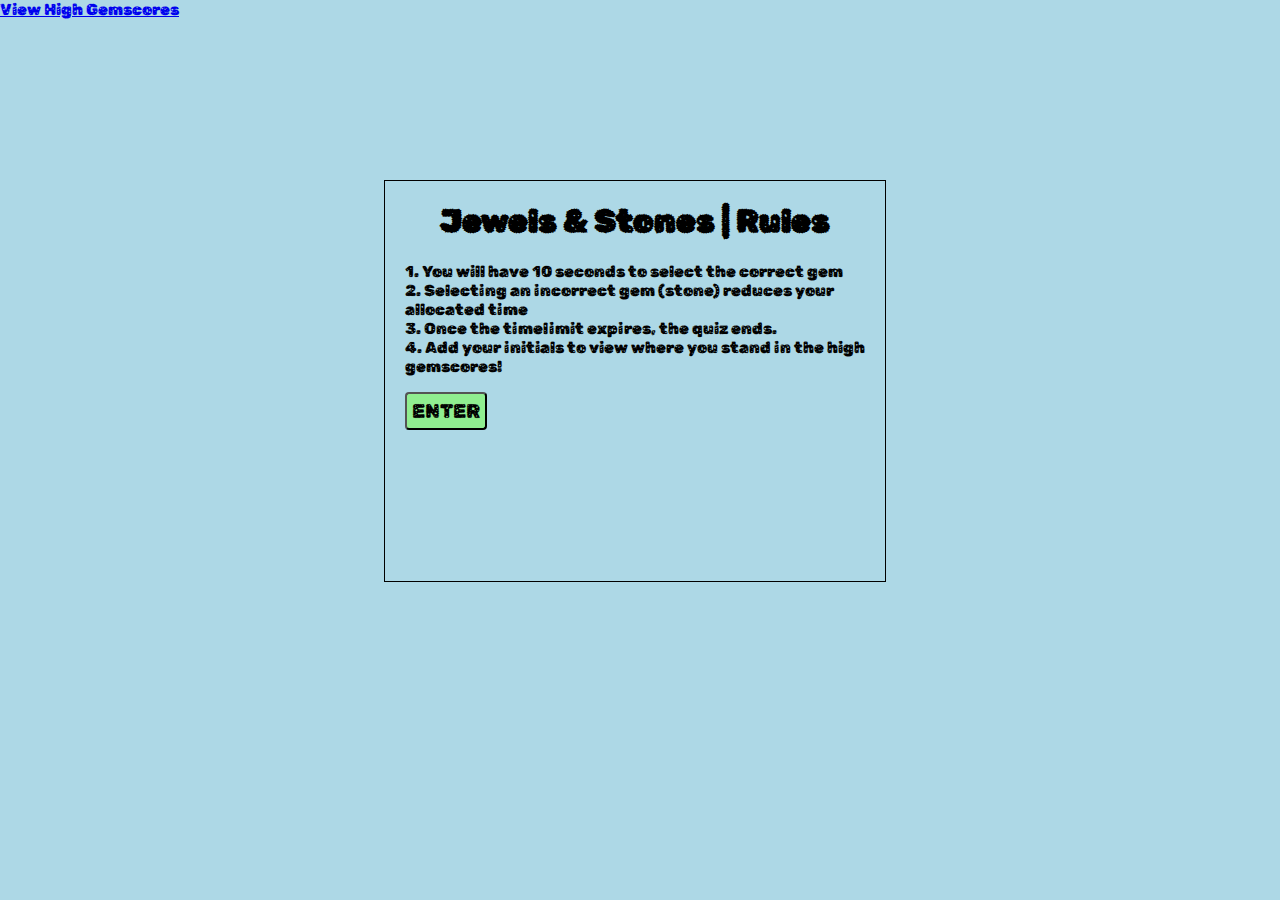
<file: index.html>
<!DOCTYPE html>
<html lang="en">
    <head>
        <meta charset="UTF-8">
        <meta name="viewport" content="width=device-width, initial-scale=1.0">
        <meta http-equiv="X-UA-Compatible" content="ie=edge">
        <link rel="icon" href="./assets/images/favicon.png">
        <link rel="stylesheet" href="https://fonts.googleapis.com/css?family=Rubik+Gemstones">
        <link rel="stylesheet" href="./assets/css/style.css" />
        <title>JavaScript GemsStones | Timed Quiz</title>
    </head>

    <body>
        <header>
            <nav>
                <a href="gemscores.html">View High Gemscores</a>
            </nav> 
        </header>

        <div id="container">
            <div id="timer"></div>
            <div id="gems">
                <h1>Jewels & Stones | Rules</h1>
                <p> 
                    1. You will have <span>10 seconds</span> to select the correct gem<br>
                    2. Selecting an incorrect gem (stone) reduces your allocated time<br>
                    3. Once the timelimit expires, the quiz ends.<br>
                    4. Add your initials to view where you stand in the high gemscores!<br>
                </p>
                <ul id="choicesUl"></ul>
                <button id="enter">ENTER</button>
            </div>
        </div>

        <script src= "questions.js"></script>

    </body>
</html>
</file>
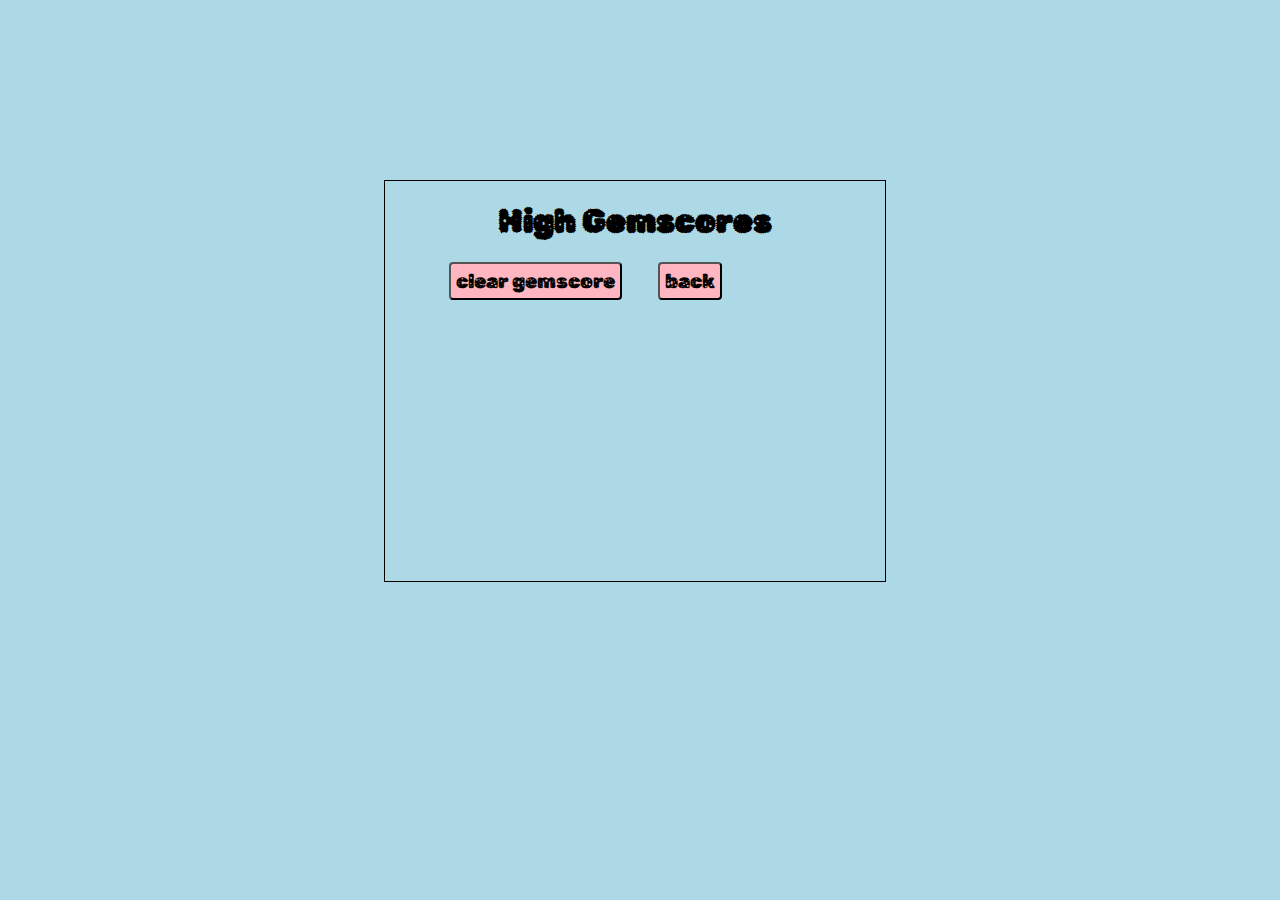
<file: gemscores.html>
<!DOCTYPE html>
<html lang="en">
    <head>
        <meta charset="UTF-8">
        <meta name="viewport" content="width=device-width, initial-scale=1.0">
        <meta http-equiv="X-UA-Compatible" content="ie=edge">
        <link rel="icon" href="./assets/images/favicon.png">
        <link rel="stylesheet" href="https://fonts.googleapis.com/css?family=Rubik+Gemstones">
        <link rel="stylesheet" type="text/css" href="./assets/css/style.css">
        <title>High Gemscores</title>
    </head>

    <body>
        <!-- container -->
        <div id='container'>
            <!-- timer -->
            <div id='timer'></div>
            <!-- gems -->
            <div id='gems'>
                <h1>High Gemscores</h1>
                <ul id='high'></ul>
                <button id='back'>back</button>
                <button id='clear'>clear gemscore</button>
            </div>
        </div>
        <script src='gemscores.js'></script>
    </body>
</html>
</file>
<file: assets/css/style.css>
/* Universal Selectors */
* {
  font-family: "Rubik Gemstones", sans-serif;
}
body {
    display: flex;
    flex-direction: column;
    justify-content: space-between;
    background-color: lightblue;
    margin: 0;
}
  
nav {
    width: fit-content;
}
  
button {
    display: inline-block;
    border-radius: 4px;
}

textarea {
    width: 90%;
    margin: 20px;
}

label {
  margin-right: 10px;
}
input {
  margin-bottom: 20px;
  width: 50%;
  border: 1px solid black;
}

h1 {
  text-align: center;
}

li {
  background-color: lightcoral;
  margin-top: 10px;
  padding: 5px 15px;
  width: 80%;
  font-size: 18px;
  color: black;
}

#container {
  position: absolute;
  left: 30%;
  top: 20%;
  width: 500px;
  height: 400px;
  border: 1px solid black;
}

#timer {
    float: right;
}

#enter {
  background-color: lightgreen;
  padding: 5px 5px;
  font-size: 20px;
  color: black;
}

#gems {
    margin: 20px;
}

#back {
    background-color: lightpink;
    position: relative;
    padding: 5px 5px;
    font-size: 20px;
    color: black;
    top: 30%;
    left: 55%;
    width: auto;
    text-align: center;
    text-decoration: none;
}
#clear {
    background-color: lightpink;
    position: relative;
    padding: 5px 5px;
    font-size: 20px;
    color: black;
    top: 30%;
    right: 5%;
    text-align: center;
}

#submit {
    background-color: lightsalmon;
    margin-left: 33%;
    padding: 5px 5px;
    font-size: 20px;
    color: black;
    text-align: center;
}

#createDiv {
    margin-top: 20px;
    border-top: 1px solid lightgrey;
}


/* media queries */
/* A Media Query max-width: 786px */
@media screen and (max-width: 786px) {
  /* Resized content to fit 786px  */
  body {
    max-width: 786px;
  }
  /* Resized main-content to fit 786px  */
  #wrapper {
    position: absolute;
    left: 20%;
  }
  a {
    margin-left: 20%;
  }
  #goBack {
    position: relative;
    left: 55%;
  }
  #clear {
    position: relative;
    right: 5%;
  }
}

/* A Media Query max-width: 640px */
@media screen and (max-width: 640px) {
  /* Resized content to fit 640px  */
  body {
    min-width: 640px;
  }
  /* Resized main-content to fit 640px  */
  #wrapper {
    position: absolute;
    left: 10%;
  }
  a {
    margin-left: 10%;
  }
}
</file>
